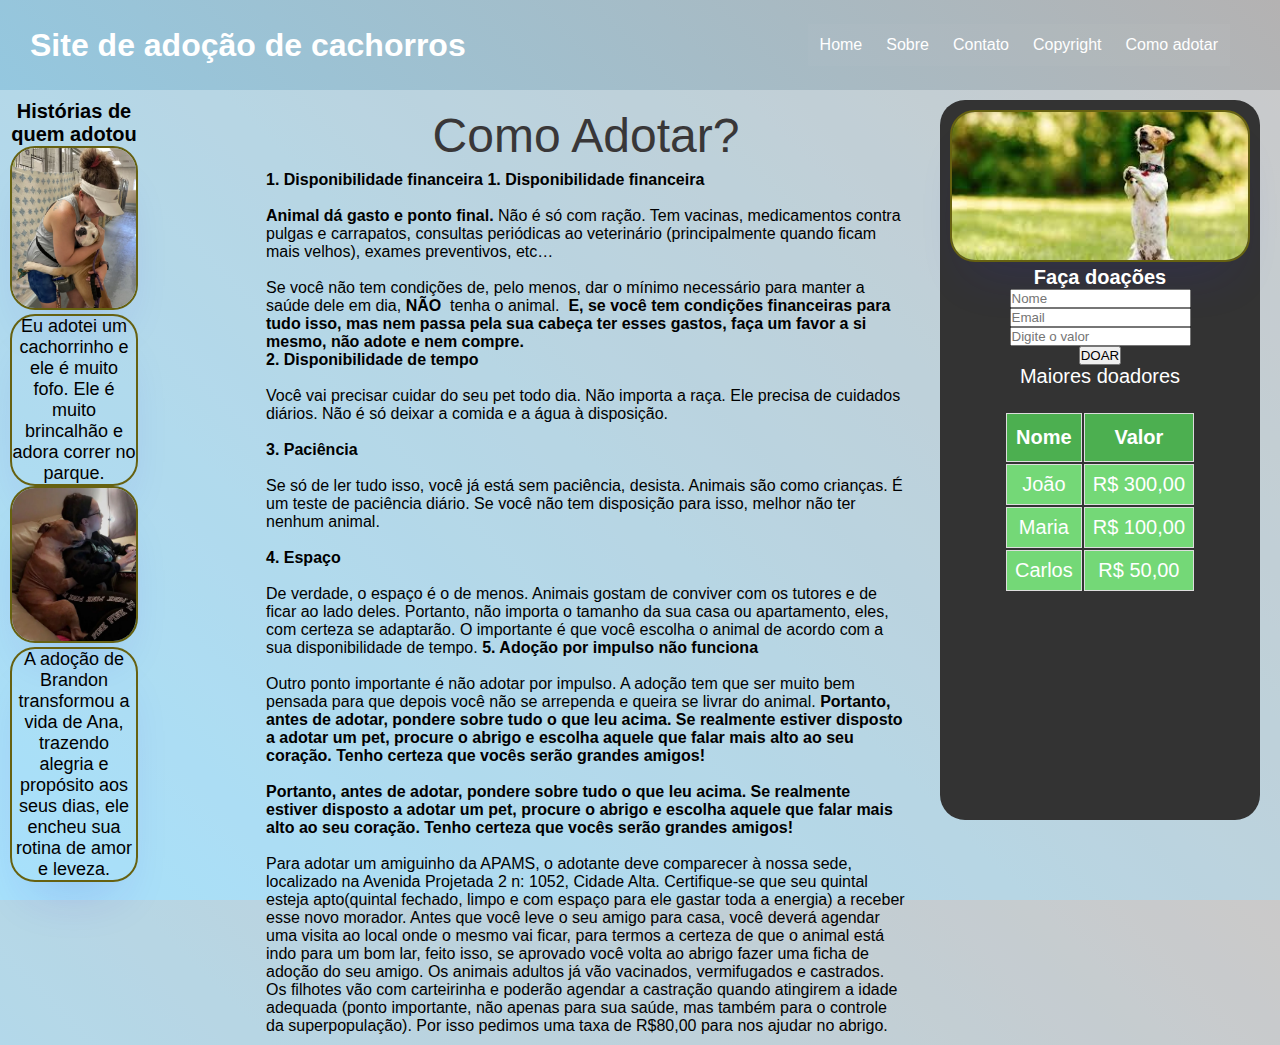
<file: como adotar.html>
<!DOCTYPE html>
<html>

<head>
    <meta charset='utf-8'>
    <meta http-equiv='X-UA-Compatible' content='IE=edge'>
    <title>Site de adoção de cachorros</title>
    <meta name='viewport' content='width=device-width, initial-scale=1'>
    <link rel='stylesheet' type='text/css' media='screen' href='main.css'>
    <link rel="stylesheet"
        href="https://fonts.googleapis.com/css2?family=Material+Symbols+Outlined:opsz,wght,FILL,GRAD@24,400,0,0&icon_names=menu_open" />
</head>

<body>
    <header>
        <h1>Site de adoção de cachorros</h1>
        <nav>
            <span class="material-symbols-outlined">
                menu_open
            </span>
            <a href='index.html'>Home</a>
            <a href='sobre.html'>Sobre</a>
            <a href='contato.html'>Contato</a>
            <a href="direitos.html">Copyright</a>
            <a href="como adotar.html">Como adotar</a>
        </nav>
    </header>
    <main>
        <section>
            <div class="row">
                <div class="colunaE">
                    <h2>Histórias de quem adotou</h2>
                    <img src="imagens/charlotte.webp" alt="relato charlotte" title="charlotte">
                    <p>Eu adotei um cachorrinho e ele é muito fofo. Ele é muito brincalhão e adora correr no parque.
                    </p>
                    <img src="imagens/brandon.webp" alt="relato brandon" title="brandon">
                    <p> A adoção de Brandon transformou a vida de Ana, trazendo alegria e propósito aos seus dias, ele encheu sua rotina de amor e leveza.</p>
                </div>

            </div>
            <div class="column">
                <div class="vinheta">Como Adotar?</div>
                <p> <strong> 1. Disponibilidade financeira </strong>
                    <strong> 1. Disponibilidade financeira </strong>
                    <br><br>
                    <strong> Animal dá gasto e ponto final. </strong>Não é só com ração. Tem vacinas, medicamentos contra pulgas e carrapatos, consultas periódicas ao veterinário (principalmente quando ficam mais velhos), exames preventivos, etc…
                    <br><br>
                    Se você não tem condições de, pelo menos, dar o mínimo necessário para manter a saúde dele em dia, <strong>NÃO </strong> tenha o animal.  <strong> E, se você tem condições financeiras para tudo isso, mas nem passa pela sua cabeça ter esses gastos, faça um favor a si mesmo, não adote e nem compre. </strong> 
                    <br>
                    <strong> 2. Disponibilidade de tempo</strong>
                    <br><br>
                    Você vai precisar cuidar do seu pet todo dia. Não importa a raça. Ele precisa de cuidados diários. Não é só deixar a comida e a água à disposição.
                    <br><br>
                    <strong> 3. Paciência </strong>
                    <br><br>
                    Se só de ler tudo isso, você já está sem paciência, desista. Animais são como crianças. É um teste de paciência diário. Se você não tem disposição para isso, melhor não ter nenhum animal.
                    <br><br>
                    <strong> 4. Espaço</strong>
                    <br><br>
                    De verdade, o espaço é o de menos. Animais gostam de conviver com os tutores e de ficar ao lado deles. Portanto, não importa o tamanho da sua casa ou apartamento, eles, com certeza se adaptarão. O importante é que você escolha o animal de acordo com a sua disponibilidade de tempo.
                    <strong>5. Adoção por impulso não funciona</strong>
                    <br><br>
                    Outro ponto importante é não adotar por impulso. A adoção tem que ser muito bem pensada para que depois você não se arrependa e queira se livrar do animal.
                    <strong> Portanto, antes de adotar, pondere sobre tudo o que leu acima. Se realmente estiver disposto a adotar um pet, procure o abrigo e escolha aquele que falar mais alto ao seu coração. Tenho certeza que vocês serão grandes amigos!</strong>
                     <br><br>
                    <strong> Portanto, antes de adotar, pondere sobre tudo o que leu acima. Se realmente estiver disposto a adotar um pet, procure o abrigo e escolha aquele que falar mais alto ao seu coração. Tenho certeza que vocês serão grandes amigos!</strong>
 <br><br>
Para adotar um amiguinho da APAMS, o adotante deve comparecer à nossa sede, localizado na Avenida Projetada 2 n: 1052, Cidade Alta.
Certifique-se que seu quintal esteja apto(quintal fechado, limpo e com espaço para ele gastar toda a energia) a receber esse novo morador.
Antes que você leve o seu amigo para casa, você deverá agendar uma visita ao local onde o mesmo vai ficar, para termos a certeza de que o animal está indo para um bom lar, feito isso, se aprovado você volta ao abrigo fazer uma ficha de adoção do seu amigo.
Os animais adultos já vão vacinados, vermifugados e castrados. Os filhotes vão com carteirinha e poderão agendar a castração quando atingirem a idade adequada (ponto importante, não apenas para sua saúde, mas também para o controle da superpopulação). Por isso pedimos uma taxa de R$80,00 para nos ajudar no abrigo.



                
                
                
                </p>
            
            </div>
        </section>
        <aside>
            <img src="imagens/cachorrinho_pedindo.jpg" alt="Cachorrinho pedindo">
            <h2>Faça doações</h2>
            <input type='nome' placeholder='Nome'>
            <br>
            <input type='email' placeholder='Email'>
            <br>
            <input type='valor' placeholder='Digite o valor'>
            <br>
            <button onclick="javascript:window.open('https://www.apams.com.br/ajude')">DOAR</button>
            <div>
                <div class="doadores">Maiores doadores</p>
                    <br>
                    <table>
                        <tr>
                            <th>Nome</th>
                            <th>Valor</th>
                        </tr>
                        <tr>
                            <td>João</td>
                            <td>R$ 300,00</td>
                        </tr>
                        <tr>
                            <td>Maria</td>
                            <td>R$ 100,00</td>
                        </tr>
                        <tr>
                            <td>Carlos</td>
                            <td>R$ 50,00</td>

                        </tr>
        </aside>
    </main>
</body>

</html>
</file>
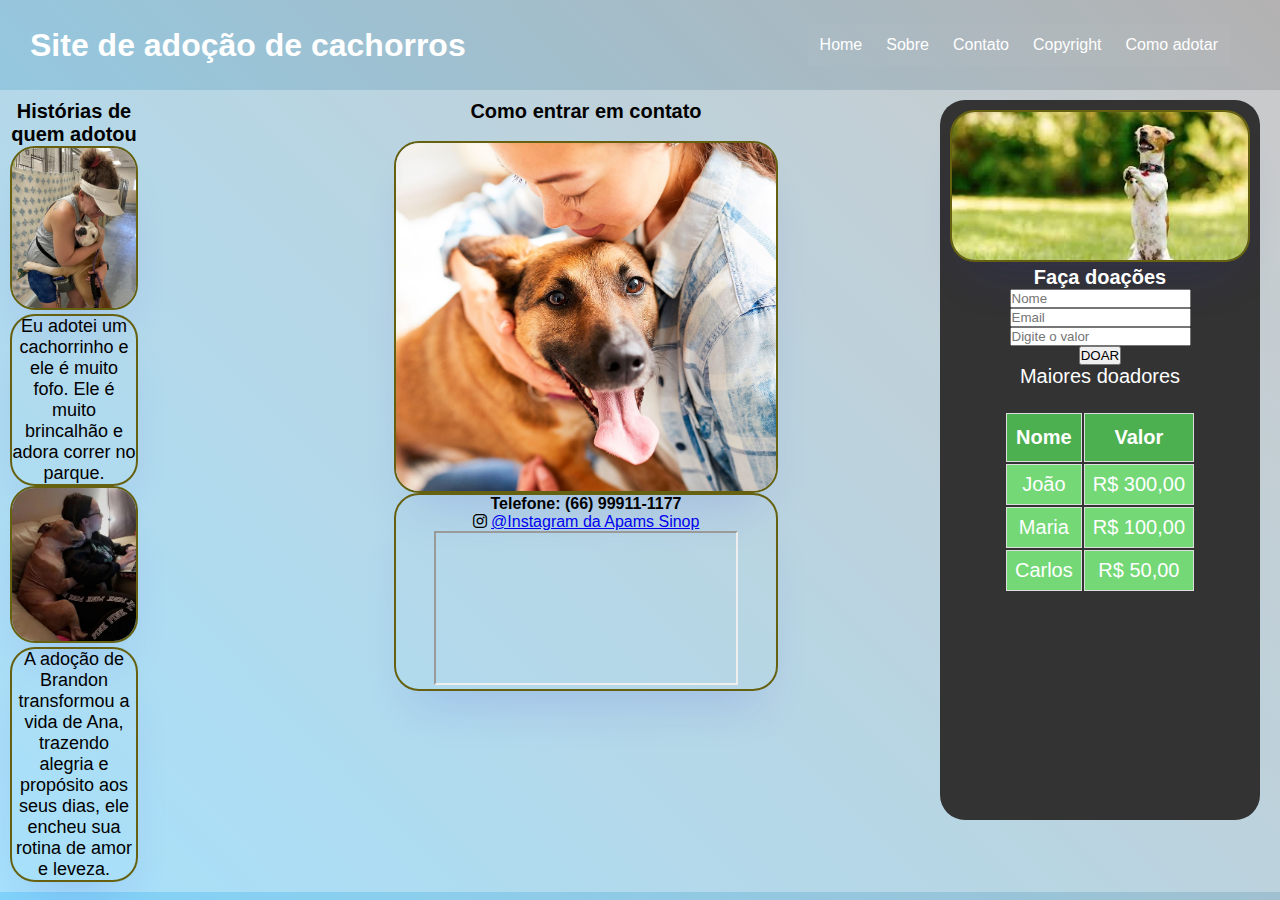
<file: contato.html>
<!DOCTYPE html>
<html>

<head>
    <meta charset='utf-8'>
    <meta http-equiv='X-UA-Compatible' content='IE=edge'>
    <title>Site de adoção de cachorros</title>
    <meta name='viewport' content='width=device-width, initial-scale=1'>
    <link rel='stylesheet' type='text/css' media='screen' href='main.css'>
    <link rel="stylesheet"
    href="https://fonts.googleapis.com/css2?family=Material+Symbols+Outlined:opsz,wght,FILL,GRAD@24,400,0,0&icon_names=menu_open" />
    <link href="https://cdnjs.cloudflare.com/ajax/libs/font-awesome/6.0.0/css/all.min.css" rel="stylesheet">

</head>

<body>
    <header>
        <h1>Site de adoção de cachorros</h1>
        <nav>
            <span class="material-symbols-outlined">
                menu_open
            </span>
            <a href='index.html'>Home</a>
            <a href='sobre.html'>Sobre</a>
            <a href='contato.html'>Contato</a>
            <a href="direitos.html">Copyright</a>
            <a href="como adotar.html">Como adotar</a>
        </nav>
    </header>
    <main>
        <section>
            <div class="row">
                <div class="colunaE">
                    <h2>Histórias de quem adotou</h2>
                    <img src="imagens/charlotte.webp" alt="relato charlotte" title="charlotte">
                    <p>Eu adotei um cachorrinho e ele é muito fofo. Ele é muito brincalhão e adora correr no parque.
                    </p>
                    <img src="imagens/brandon.webp" alt="relato brandon" title="brandon">
                    <p> A adoção de Brandon transformou a vida de Ana, trazendo alegria e propósito aos seus dias, ele encheu sua rotina de amor e leveza.</p>
                </div>

            </div>
            <div class="column">
                <h2>Como entrar em contato</h2>
                <br>
                <section class="contato">
                    
                <img src="imagens/contato.jpg" alt="Contato">
            <p class="contato2">
                <strong>Telefone: (66) 99911-1177 </strong>
                <br>
                <i class="fab fa-instagram"></i>
                <a href="https://instagram.com/apamsmt" target="_blank">@Instagram da Apams Sinop</a>
                <br>
                
                <iframe src="https://www.google.com/maps/embed?pb=!1m14!1m8!1m3!1d15612.174820115488!2d-55.5268037!3d-11.971476!3m2!1i1024!2i768!4f13.1!3m3!1m2!1s0x93a77fda11efaa0b%3A0xe118e9df160915a!2sApams!5e0!3m2!1spt-BR!2sbr!4v1733690224775!5m2!1spt-BR!2sbr"></iframe>


            </p>    
            </section>
            </div>
        </section>
        <aside>
            <img src="imagens/cachorrinho_pedindo.jpg" alt="Cachorrinho pedindo">
            <h2>Faça doações</h2>
            <input type='nome' placeholder='Nome'>
            <br>
            <input type='email' placeholder='Email'>
            <br>
            <input type='valor' placeholder='Digite o valor'>
            <br>
            <button onclick="javascript:window.open('https://www.apams.com.br/ajude')">DOAR</button>
            <div>
                <div class="doadores">Maiores doadores</p>
                    <br>
                    <table>
                        <tr>
                            <th>Nome</th>
                            <th>Valor</th>
                        </tr>
                        <tr>
                            <td>João</td>
                            <td>R$ 300,00</td>
                        </tr>
                        <tr>
                            <td>Maria</td>
                            <td>R$ 100,00</td>
                        </tr>
                        <tr>
                            <td>Carlos</td>
                            <td>R$ 50,00</td>

                        </tr>
        </aside>
    </main>
</body>

</html>
</file>
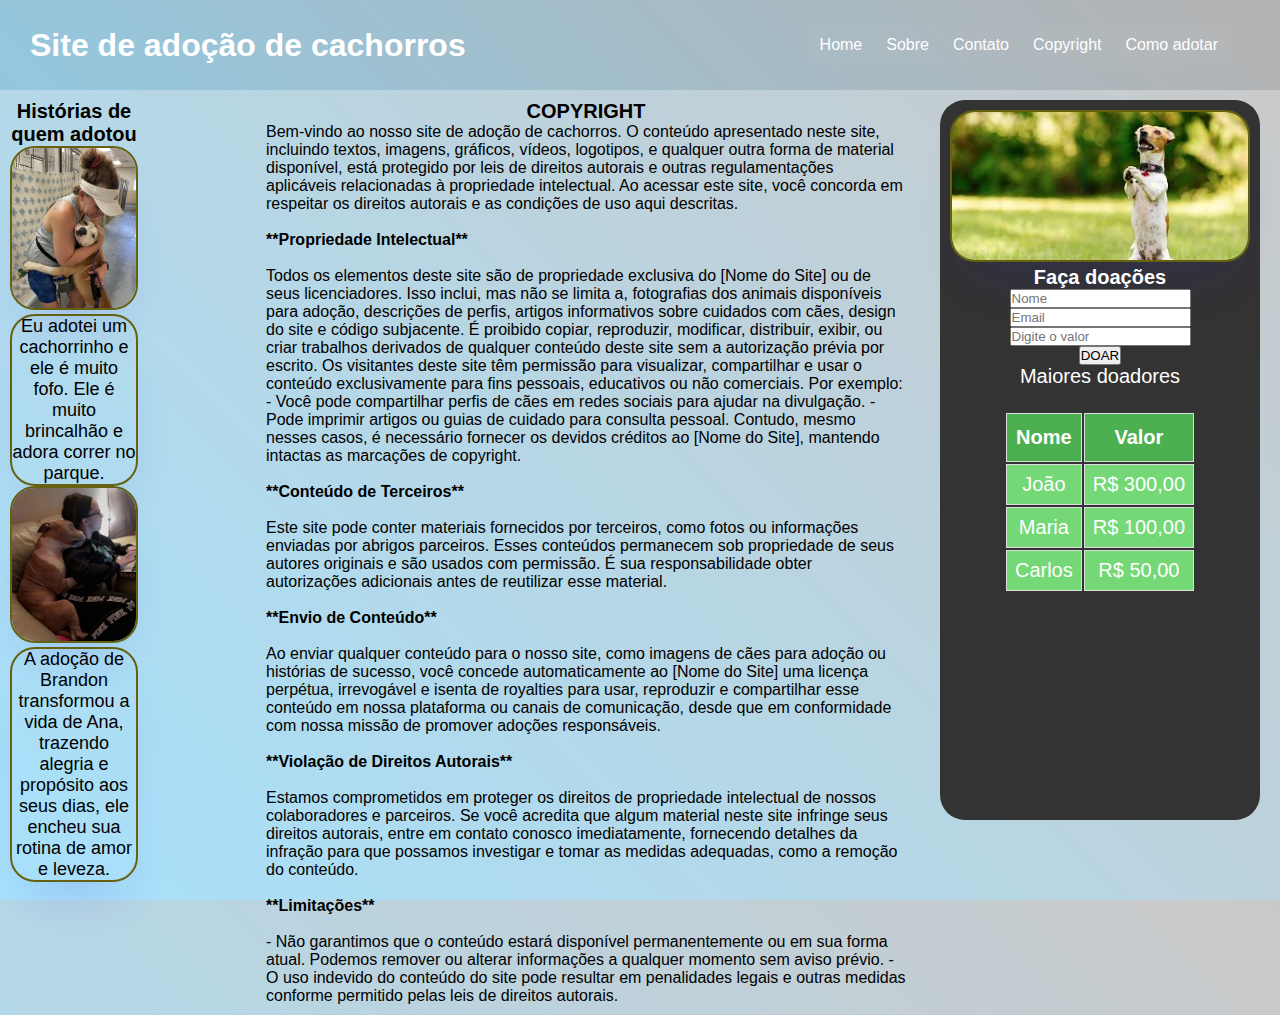
<file: direitos.html>
<!DOCTYPE html>
<html>

<head>
    <meta charset='utf-8'>
    <meta http-equiv='X-UA-Compatible' content='IE=edge'>
    <title>Site de adoção de cachorros</title>
    <meta name='viewport' content='width=device-width, initial-scale=1'>
    <link rel='stylesheet' type='text/css' media='screen' href='main.css'>
    <link rel="stylesheet"
        href="https://fonts.googleapis.com/css2?family=Material+Symbols+Outlined:opsz,wght,FILL,GRAD@24,400,0,0&icon_names=menu_open" />
</head>

<body>
    <header>
        <h1>Site de adoção de cachorros</h1>
        <nav>
            <span class="material-symbols-outlined">
                menu_open
            </span>
            <a href='index.html'>Home</a>
            <a href='sobre.html'>Sobre</a>
            <a href='contato.html'>Contato</a>
            <a href="direitos.html">Copyright</a>
            <a href="como adotar.html">Como adotar</a>
        </nav>
    </header>
    <main>
        <section>
            <div class="row">
                <div class="colunaE">
                    <h2>Histórias de quem adotou</h2>
                    <img src="imagens/charlotte.webp" alt="relato charlotte" title="charlotte">
                    <p>Eu adotei um cachorrinho e ele é muito fofo. Ele é muito brincalhão e adora correr no parque.
                    </p>
                    <img src="imagens/brandon.webp" alt="relato brandon" title="brandon">
                    <p> A adoção de Brandon transformou a vida de Ana, trazendo alegria e propósito aos seus dias, ele
                        encheu sua rotina de amor e leveza.</p>
                </div>

            </div>
            <div class="column">
                <h2>COPYRIGHT</h2>
                <p>
                
                    Bem-vindo ao nosso site de adoção de cachorros. O conteúdo apresentado neste site, incluindo textos,
                    imagens, gráficos, vídeos, logotipos, e qualquer outra forma de material disponível, está protegido
                    por leis de direitos autorais e outras regulamentações aplicáveis relacionadas à propriedade
                    intelectual. Ao acessar este site, você concorda em respeitar os direitos autorais e as condições de
                    uso aqui descritas.
                    <br>
                    <br>
                    <strong> **Propriedade Intelectual** </strong>
                    <br> <br>
                    Todos os elementos deste site são de propriedade exclusiva do [Nome do Site] ou de seus
                    licenciadores. Isso inclui, mas não se limita a, fotografias dos animais disponíveis para adoção,
                    descrições de perfis, artigos informativos sobre cuidados com cães, design do site e código
                    subjacente. É proibido copiar, reproduzir, modificar, distribuir, exibir, ou criar trabalhos
                    derivados de qualquer conteúdo deste site sem a autorização prévia por escrito.
                    Os visitantes deste site têm permissão para visualizar, compartilhar e usar o conteúdo
                    exclusivamente para fins pessoais, educativos ou não comerciais. Por exemplo:
                    - Você pode compartilhar perfis de cães em redes sociais para ajudar na divulgação.
                    - Pode imprimir artigos ou guias de cuidado para consulta pessoal.
                    Contudo, mesmo nesses casos, é necessário fornecer os devidos créditos ao [Nome do Site], mantendo
                    intactas as marcações de copyright.
                    <br><br>
                    <strong>**Conteúdo de Terceiros** </strong>
                    <br><br>
                    Este site pode conter materiais fornecidos por terceiros, como fotos ou informações enviadas por
                    abrigos parceiros. Esses conteúdos permanecem sob propriedade de seus autores originais e são usados
                    com permissão. É sua responsabilidade obter autorizações adicionais antes de reutilizar esse
                    material.
                    <br><br>
                    <strong>**Envio de Conteúdo**</strong>
                    <br><br>
                    Ao enviar qualquer conteúdo para o nosso site, como imagens de cães para adoção ou histórias de
                    sucesso, você concede automaticamente ao [Nome do Site] uma licença perpétua, irrevogável e isenta
                    de royalties para usar, reproduzir e compartilhar esse conteúdo em nossa plataforma ou canais de
                    comunicação, desde que em conformidade com nossa missão de promover adoções responsáveis.
                    <br><br>

                    <strong>**Violação de Direitos Autorais**</strong>
                    <br><br>
                    Estamos comprometidos em proteger os direitos de propriedade intelectual de nossos colaboradores e
                    parceiros. Se você acredita que algum material neste site infringe seus direitos autorais, entre em
                    contato conosco imediatamente, fornecendo detalhes da infração para que possamos investigar e tomar
                    as medidas adequadas, como a remoção do conteúdo.
                    <br><br>
                    <strong> **Limitações**</strong>
                    <br><br>
                    - Não garantimos que o conteúdo estará disponível permanentemente ou em sua forma atual. Podemos
                    remover ou alterar informações a qualquer momento sem aviso prévio.
                    - O uso indevido do conteúdo do site pode resultar em penalidades legais e outras medidas conforme
                    permitido pelas leis de direitos autorais.
                </p>
            </div>
        </section>
        <aside>
            <img src="imagens/cachorrinho_pedindo.jpg" alt="Cachorrinho pedindo">
            <h2>Faça doações</h2>
            <input type='nome' placeholder='Nome'>
            <br>
            <input type='email' placeholder='Email'>
            <br>
            <input type='valor' placeholder='Digite o valor'>
            <br>
            <button onclick="javascript:window.open('https://www.apams.com.br/ajude')">DOAR</button>
            <div>
                <div class="doadores">Maiores doadores</p>
                    <br>
                    <table>
                        <tr>
                            <th>Nome</th>
                            <th>Valor</th>
                        </tr>
                        <tr>
                            <td>João</td>
                            <td>R$ 300,00</td>
                        </tr>
                        <tr>
                            <td>Maria</td>
                            <td>R$ 100,00</td>
                        </tr>
                        <tr>
                            <td>Carlos</td>
                            <td>R$ 50,00</td>

                        </tr>
        </aside>
    </main>
</body>

</html>
</file>
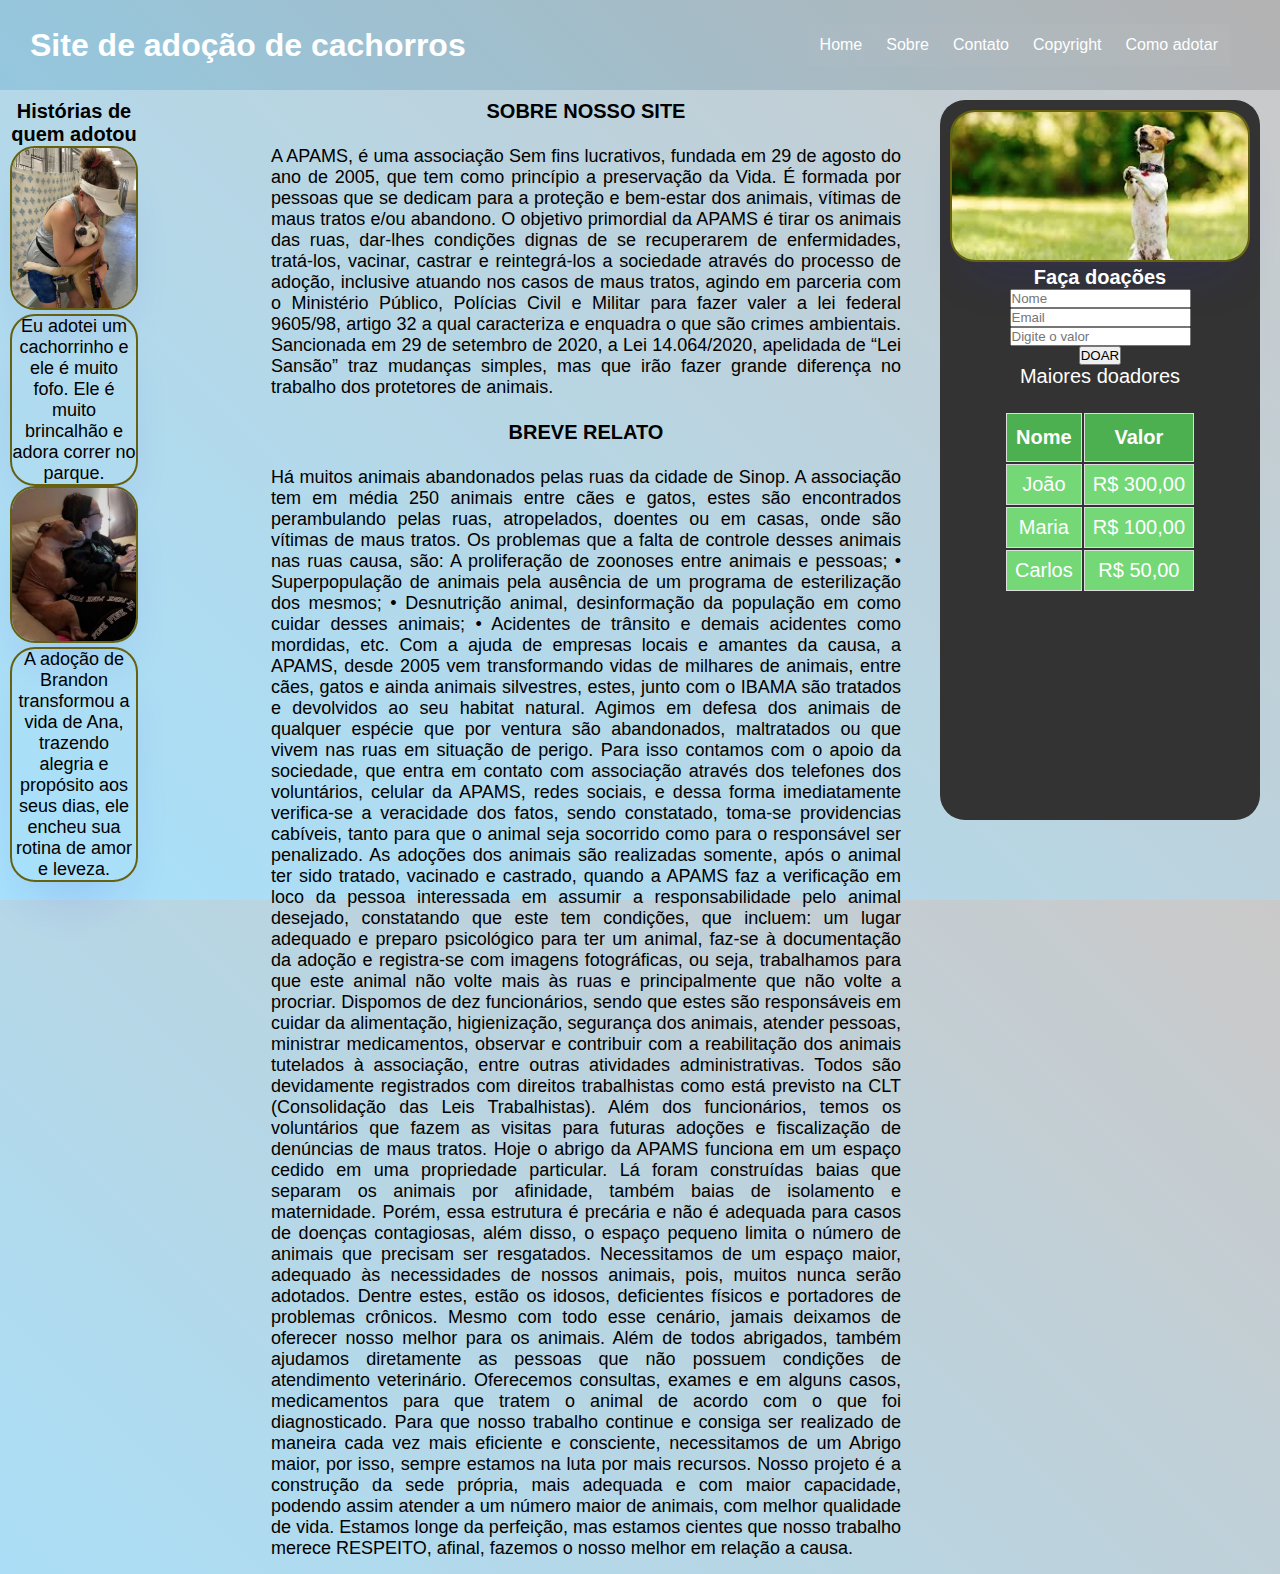
<file: sobre.html>
<!DOCTYPE html>
<html>

<head>
    <meta charset='utf-8'>
    <meta http-equiv='X-UA-Compatible' content='IE=edge'>
    <title>Site de adoção de cachorros</title>
    <meta name='viewport' content='width=device-width, initial-scale=1'>
    <link rel='stylesheet' type='text/css' media='screen' href='main.css'>
    <link rel="stylesheet"
        href="https://fonts.googleapis.com/css2?family=Material+Symbols+Outlined:opsz,wght,FILL,GRAD@24,400,0,0&icon_names=menu_open" />
</head>

<body>
    <header>
        <h1>Site de adoção de cachorros</h1>
        <nav>
            <span class="material-symbols-outlined">
                menu_open
            </span>
            <a href='index.html'>Home</a>
            <a href='sobre.html'>Sobre</a>
            <a href='contato.html'>Contato</a>
            <a href="direitos.html">Copyright</a>
            <a href="como adotar.html">Como adotar</a>
        </nav>
    </header>
    <main>
        <section>
            <div class="row">
                <div class="colunaE">
                    <h2>Histórias de quem adotou</h2>
                    <img src="imagens/charlotte.webp" alt="relato charlotte" title="charlotte">
                    <p>Eu adotei um cachorrinho e ele é muito fofo. Ele é muito brincalhão e adora correr no parque.
                    </p>
                    <img src="imagens/brandon.webp" alt="relato brandon" title="brandon">
                    <p> A adoção de Brandon transformou a vida de Ana, trazendo alegria e propósito aos seus dias, ele
                        encheu sua rotina de amor e leveza.</p>
                </div>

            </div>
            <div class="column">
                <h2 class="h2">SOBRE NOSSO SITE</h2>
                <br>
                    <p class="sobre">A APAMS, é uma associação Sem fins lucrativos, fundada em 29 de agosto do ano de 2005, que tem como
                    princípio a preservação da Vida. É formada por pessoas que se dedicam para a proteção e bem-estar
                    dos animais, vítimas de maus tratos e/ou abandono.

                    O objetivo primordial da APAMS é tirar os animais das ruas, dar-lhes condições dignas de se
                    recuperarem de enfermidades, tratá-los, vacinar, castrar e reintegrá-los a sociedade através do
                    processo de adoção, inclusive atuando nos casos de maus tratos, agindo em parceria com o Ministério
                    Público, Polícias Civil e Militar para fazer valer a lei federal 9605/98, artigo 32 a qual
                    caracteriza e enquadra o que são crimes ambientais. Sancionada em 29 de setembro de 2020, a Lei
                    14.064/2020, apelidada de “Lei Sansão” traz mudanças simples, mas que irão fazer grande diferença no
                    trabalho dos protetores de animais.
                    </p>
                    <br>
                <h3 class="h3">
                    BREVE RELATO
                </h3>
                <br>
                    <p class="sobre">
                    Há muitos animais abandonados pelas ruas da cidade de Sinop. A associação tem em média 250 animais
                    entre cães e gatos, estes são encontrados perambulando pelas ruas, atropelados, doentes ou em casas,
                    onde são vítimas de maus tratos. Os problemas que a falta de controle desses animais nas ruas causa,
                    são:

                    A proliferação de zoonoses entre animais e pessoas;

                    • Superpopulação de animais pela ausência de um programa de esterilização dos mesmos;

                    • Desnutrição animal, desinformação da população em como cuidar desses animais;

                    • Acidentes de trânsito e demais acidentes como mordidas, etc.



                    Com a ajuda de empresas locais e amantes da causa, a APAMS, desde 2005 vem transformando vidas de
                    milhares de animais, entre cães, gatos e ainda animais silvestres, estes, junto com o IBAMA são
                    tratados e devolvidos ao seu habitat natural. Agimos em defesa dos animais de qualquer espécie que
                    por ventura são abandonados, maltratados ou que vivem nas ruas em situação de perigo. Para isso
                    contamos com o apoio da sociedade, que entra em contato com associação através dos telefones dos
                    voluntários, celular da APAMS, redes sociais, e dessa forma imediatamente verifica-se a veracidade
                    dos fatos, sendo constatado, toma-se providencias cabíveis, tanto para que o animal seja socorrido
                    como para o responsável ser penalizado.

                    As adoções dos animais são realizadas somente, após o animal ter sido tratado, vacinado e castrado,
                    quando a APAMS faz a verificação em loco da pessoa interessada em assumir a responsabilidade pelo
                    animal desejado, constatando que este tem condições, que incluem: um lugar adequado e preparo
                    psicológico para ter um animal, faz-se à documentação da adoção e registra-se com imagens
                    fotográficas, ou seja, trabalhamos para que este animal não volte mais às ruas e principalmente que
                    não volte a procriar.

                    Dispomos de dez funcionários, sendo que estes são responsáveis em cuidar da alimentação,
                    higienização, segurança dos animais, atender pessoas, ministrar medicamentos, observar e contribuir
                    com a reabilitação dos animais tutelados à associação, entre outras atividades administrativas.
                    Todos são devidamente registrados com direitos trabalhistas como está previsto na CLT (Consolidação
                    das Leis Trabalhistas). Além dos funcionários, temos os voluntários que fazem as visitas para
                    futuras adoções e fiscalização de denúncias de maus tratos.

                    Hoje o abrigo da APAMS funciona em um espaço cedido em uma propriedade particular. Lá foram
                    construídas baias que separam os animais por afinidade, também baias de isolamento e maternidade.
                    Porém, essa estrutura é precária e não é adequada para casos de doenças contagiosas, além disso, o
                    espaço pequeno limita o número de animais que precisam ser resgatados. Necessitamos de um espaço
                    maior, adequado às necessidades de nossos animais, pois, muitos nunca serão adotados. Dentre estes,
                    estão os idosos, deficientes físicos e portadores de problemas crônicos. Mesmo com todo esse
                    cenário, jamais deixamos de oferecer nosso melhor para os animais. Além de todos abrigados, também
                    ajudamos diretamente as pessoas que não possuem condições de atendimento veterinário. Oferecemos
                    consultas, exames e em alguns casos, medicamentos para que tratem o animal de acordo com o que foi
                    diagnosticado.

                    Para que nosso trabalho continue e consiga ser realizado de maneira cada vez mais eficiente e
                    consciente, necessitamos de um Abrigo maior, por isso, sempre estamos na luta por mais recursos.
                    Nosso projeto é a construção da sede própria, mais adequada e com maior capacidade, podendo assim
                    atender a um número maior de animais, com melhor qualidade de vida.

                    Estamos longe da perfeição, mas estamos cientes que nosso trabalho merece RESPEITO, afinal, fazemos
                    o nosso melhor em relação a causa. </p>
                </p>
            </div>
            </div>
        </section>
        <aside>
            <img src="imagens/cachorrinho_pedindo.jpg" alt="Cachorrinho pedindo">
            <h2>Faça doações</h2>
            <input type='nome' placeholder='Nome'>
            <br>
            <input type='email' placeholder='Email'>
            <br>
            <input type='valor' placeholder='Digite o valor'>
            <br>
            <button onclick="javascript:window.open('https://www.apams.com.br/ajude')">DOAR</button>
            <div>
                <div class="doadores">Maiores doadores</p>
                    <br>
                    <table>
                        <tr>
                            <th>Nome</th>
                            <th>Valor</th>
                        </tr>
                        <tr>
                            <td>João</td>
                            <td>R$ 300,00</td>
                        </tr>
                        <tr>
                            <td>Maria</td>
                            <td>R$ 100,00</td>
                        </tr>
                        <tr>
                            <td>Carlos</td>
                            <td>R$ 50,00</td>

                        </tr>
        </aside>
    </main>
</body>

</html>
</file>
<file: main.css>
/* zerar tudo */
* {
  margin: 0;
  padding: 0;
  box-sizing: border-box;
}
body{
    background-image: linear-gradient(45deg, #81D4FA, #b4b2b2);
    height: 100vh;
    font-family: 'Trebuchet MS', 'Lucida Sans Unicode', 'Lucida Grande', 'Lucida Sans', Arial, sans-serif;
}
header{
  
    color: #fff;
    display: flex;
    flex-direction: row;
    justify-content: space-between;
    align-items: center;
    height: 10vh;
}   
header h1{
    margin-left: 30px;
    
}
nav span {
    visibility: hidden;
}

header nav{
    display: flex;
    flex-direction: row;
    justify-content: space-between;
    align-items: center;
    margin-right: 50px;
}
header nav a{
    color: #fff;
    text-decoration: none;
    padding: 12px;
    background-color: rgba(255, 255, 255, 0.027);
}
header nav a:hover{
    background-color: rgba(255, 255, 255, 0.541);
    font-size: x-large;
}
main{
    display:flex;
    flex-direction: row;
    justify-content: space-between;
    padding:10px;
    background-color: rgba(255, 255, 255, 0.3);
    
}
aside{
    background-color: #333;
    color: #fff;
    width: 25vw;
    padding: 10px;
    height: 80vh; 
    margin-right: 10px;
    border-radius: 25px;
    text-align: center;
    
    
}
aside img  {
    min-width: 100%;
    height: auto;
}

table {
  margin-left: auto;
  margin-right: auto;
}
table th, table td {
  border: 1px solid #ddd;
  padding: 8px;
  color: white;
      
  }
    table tr {
      background-color: #74d877;
    }
    table tr:hover {
      background-color: #333;
    }
    table th {
      padding-top: 12px;
      padding-bottom: 12px;
      text-align: center;
      background-color: #4CAF50;
      color: white;
    }

.column img {
    display: inline-table;
    max-width: 15vw;
    height: auto;
    text-align: center;
    border: 2px solid #666111;
    justify-content: space-around;
    border-radius: 25px;
    box-shadow: 0px 30px 50px -20px rgba(37, 34, 213, 0.15);
    object-fit: contain;
    object-position: center;
}
section{
    width: 70vw;
}
.column {
  float: right;
  width: 50vw;
  
}
.colunaE {
  float: left;
  width: 10vw;
  margin-right: 20px;
}
section .colunaE p, img {
  display: inline-table;
  max-width: 10vw;
  height: auto;
  font-size: 18px;
  text-align: center;
  border: 2px solid #666111;
  justify-content: space-around;
  border-radius: 25px;
  box-shadow: 0px 30px 50px -20px rgba(37, 34, 213, 0.15);
  
}

div .doadores{
  text-align: center;  
  justify-content: left;
    font-size: 20px;
    color: white;
    
}
.sobre {
  padding: 5px;
  text-align: justify;
  font-size: 18px;
  
}
.h3, h2 {
  text-align: center;
  font-size: 20px;
  
}
.contato img {
  display: block;
  margin-left: 10vw;
  max-width: 30vw;
  border: 2px solid #666111;
}
.contato2, .fab fa-instagram {
  width: 30vw;
  margin-left: 10vw;
  text-align: center;
  border: 2px solid #666111;
  border-radius: 25px;
  box-shadow: 0px 30px 50px -20px rgba(37, 34, 213, 0.15);
}
.vinheta {
  color: #393738;
  font-family: 'Oswald', sans-serif;
  font-size: 48px;
  font-weight: 300;
  line-height: 71px;
  text-align: center;

}
@media screen and (max-width: 900px) {
  .column {
    width: 100%;
  }
  nav span {
    visibility: visible;
    position: absolute;
    left: 0;
    
    border: 1px solid #fff;
  }
nav, aside, header {
    visibility: hidden;
  }
nav:hover {
  visibility: visible;
}
nav span:hover {
visibility: hidden;

}
.colunaE {
  width: 30;
  }
}
</file>
